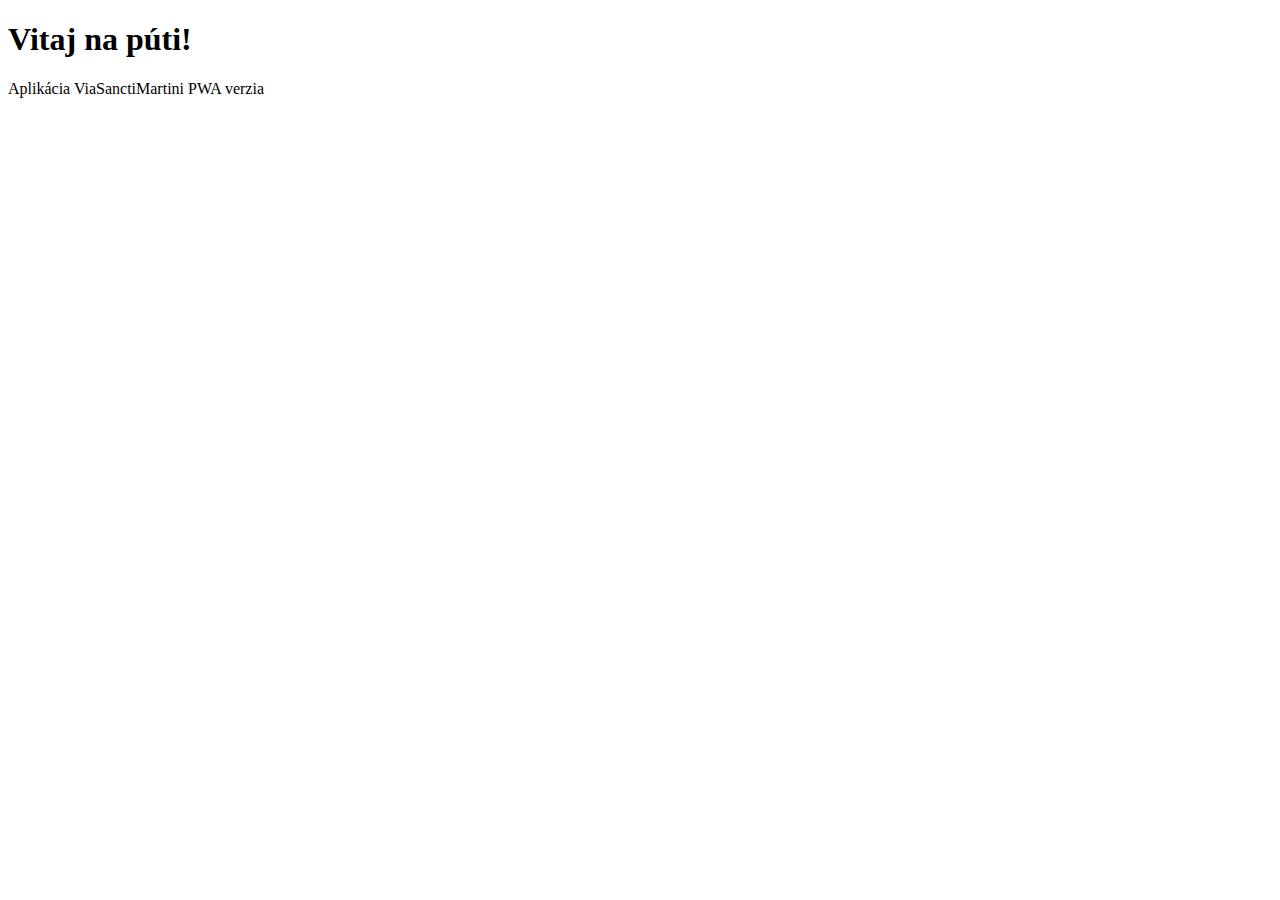
<file: index.html>
<!DOCTYPE html>
<html lang="sk">
<head>
  <meta charset="UTF-8" />
  <meta name="viewport" content="width=device-width, initial-scale=1.0" />
  <link rel="manifest" href="manifest.webmanifest" />
  <link rel="stylesheet" href="style.css" />
  <meta name="theme-color" content="#4CAF50" />
  <title>Via Sancti Martini</title>
</head>
<body>
  <h1>Vitaj na púti!</h1>
  <p>Aplikácia ViaSanctiMartini PWA verzia</p>

  <script src="script.js"></script>
</body>
</html>
</file>
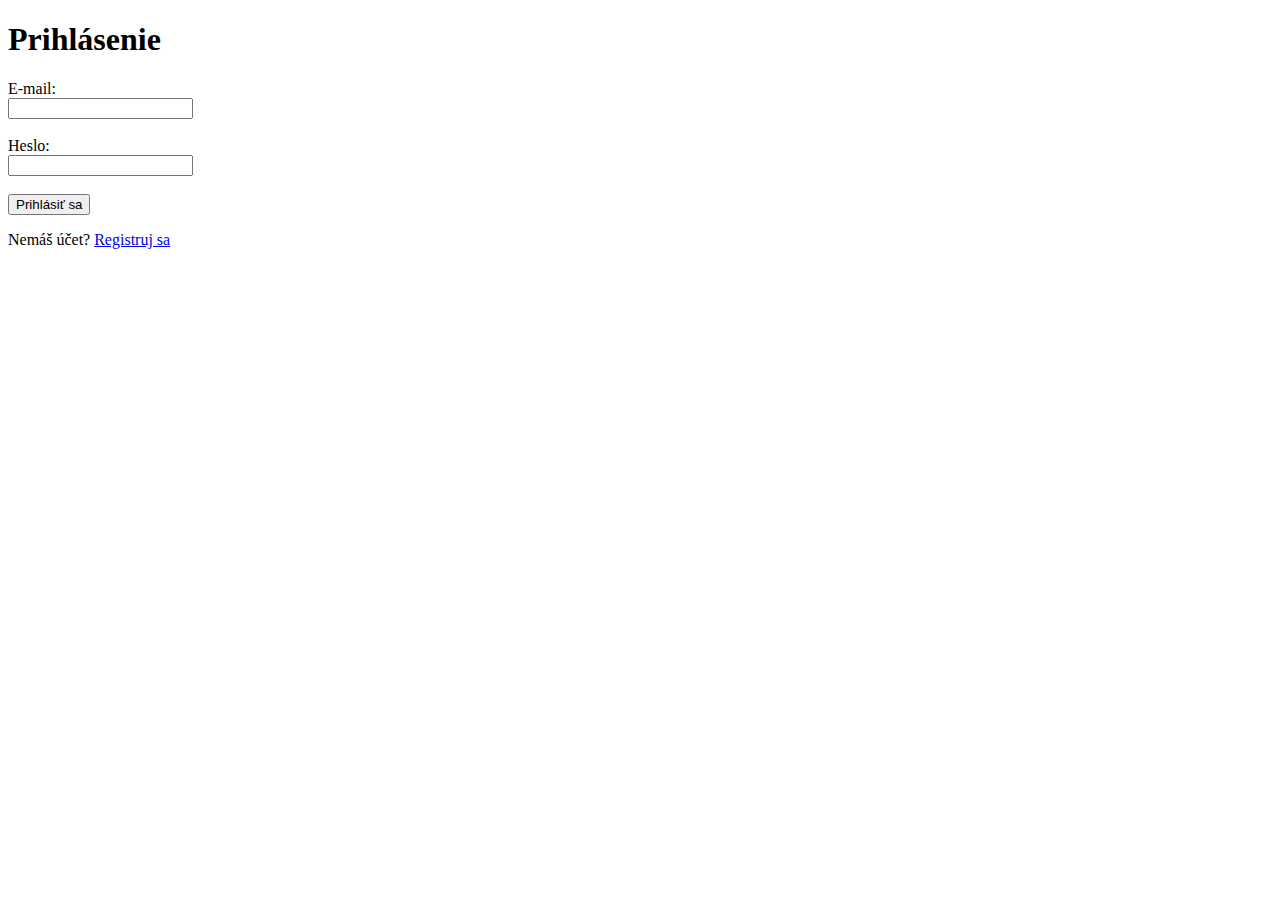
<file: pages/login.html>
<!DOCTYPE html>
<html lang="sk">
<head>
  <meta charset="UTF-8" />
  <meta name="viewport" content="width=device-width, initial-scale=1.0" />
  <title>Prihlásenie</title>
  <link rel="stylesheet" href="../style.css" />
</head>
<body>
  <main>
    <h1>Prihlásenie</h1>

    <form id="login-form">
      <label for="email">E-mail:</label><br />
      <input type="email" id="email" name="email" required /><br /><br />

      <label for="password">Heslo:</label><br />
      <input type="password" id="password" name="password" required /><br /><br />

      <button type="submit">Prihlásiť sa</button>
    </form>

    <p id="error-message" style="display: none;"></p>
    <p>Nemáš účet? <a href="register.html">Registruj sa</a></p>
  </main>

  <script type="module">
    import { loginUser } from "../js/auth.js";
    import { showError, clearError } from "../js/utils.js";

    const form = document.getElementById("login-form");
    const errorMessage = document.getElementById("error-message");

    form.addEventListener("submit", async (e) => {
      e.preventDefault();
      clearError(errorMessage);

      const email = form.email.value;
      const password = form.password.value;

      try {
        await loginUser(email, password);
        window.location.href = "welcome.html"; // po prihlásení presmeruj
      } catch (err) {
        showError(errorMessage, err.message);
      }
    });
  </script>
</body>
</html>
</file>
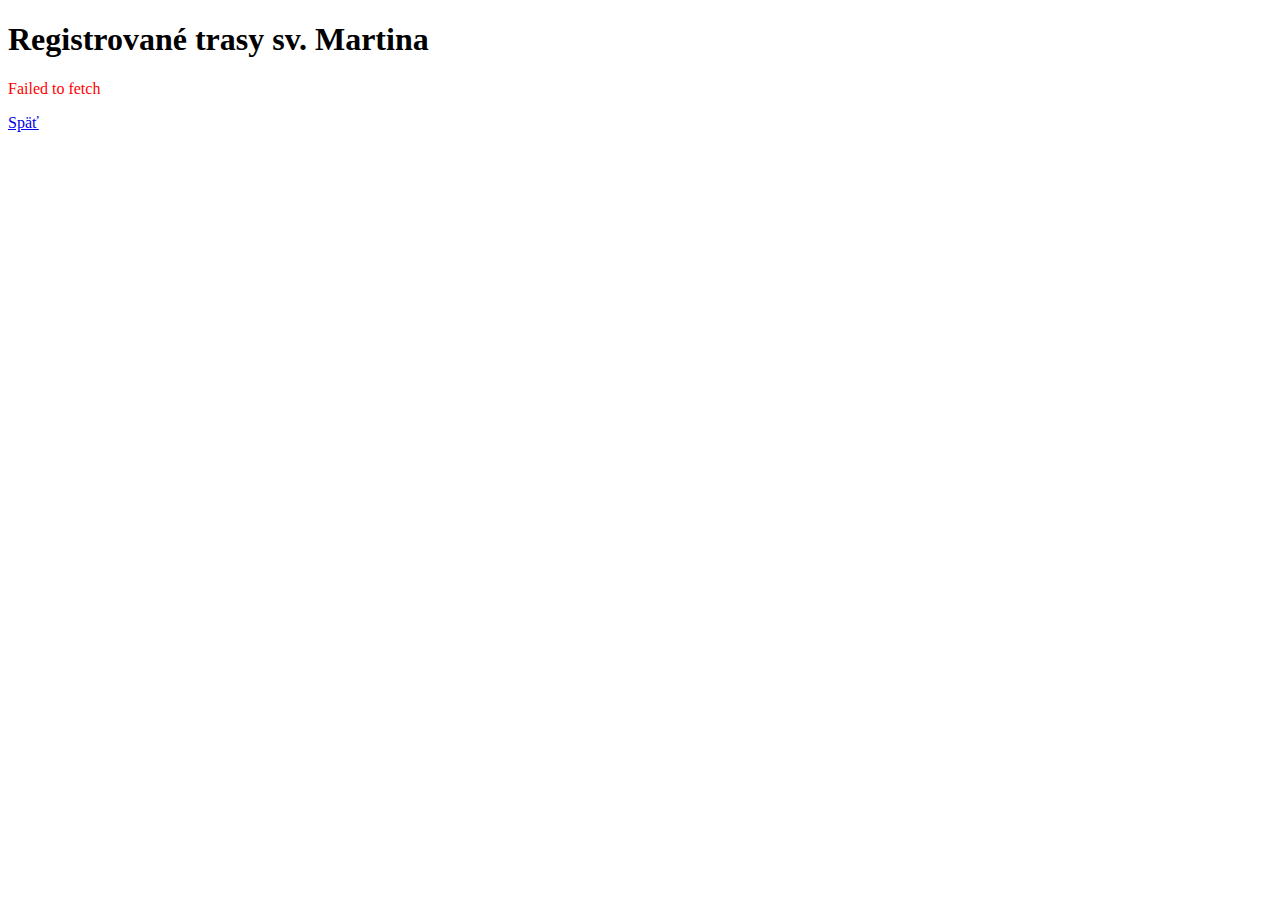
<file: pages/map.html>
<!DOCTYPE html> 
<html lang="sk">
<head>
  <meta charset="UTF-8" />
  <meta name="viewport" content="width=device-width, initial-scale=1.0" />
  <title>Registrované trasy</title>
  <link rel="stylesheet" href="../style.css" />
</head>
<body>
  <main>
    <h1>Registrované trasy sv. Martina</h1>

    <ul id="route-list"></ul>
    <p id="error-message" style="display: none; color: red;"></p>
    <a href="welcome.html">Späť</a>
  </main>

  <script type="module">
    import { fetchRoutes } from "../js/map.js";
    import { showError, clearError } from "../js/utils.js";

    const list = document.getElementById("route-list");
    const errorMessage = document.getElementById("error-message");

    async function loadRoutes() {
      clearError(errorMessage);
      console.log("🔄 Spúšťam loadRoutes()...");

      try {
        const routes = await fetchRoutes();
        console.log("📦 Trasy zo servera:", routes);

        if (!routes.length) {
          list.innerHTML = "<li>Žiadne trasy sa nenačítali.</li>";
          return;
        }

        list.innerHTML = "";
        routes.forEach(route => {
          const li = document.createElement("li");
          li.innerHTML = `<strong>${route.name}</strong>: ${route.description}`;
          list.appendChild(li);
        });

      } catch (err) {
        console.error("❌ Chyba pri načítaní trás:", err);
        showError(errorMessage, err.message || "Chyba pri načítaní trás.");
      }
    }

    loadRoutes();
  </script>
</body>
</html>
</file>
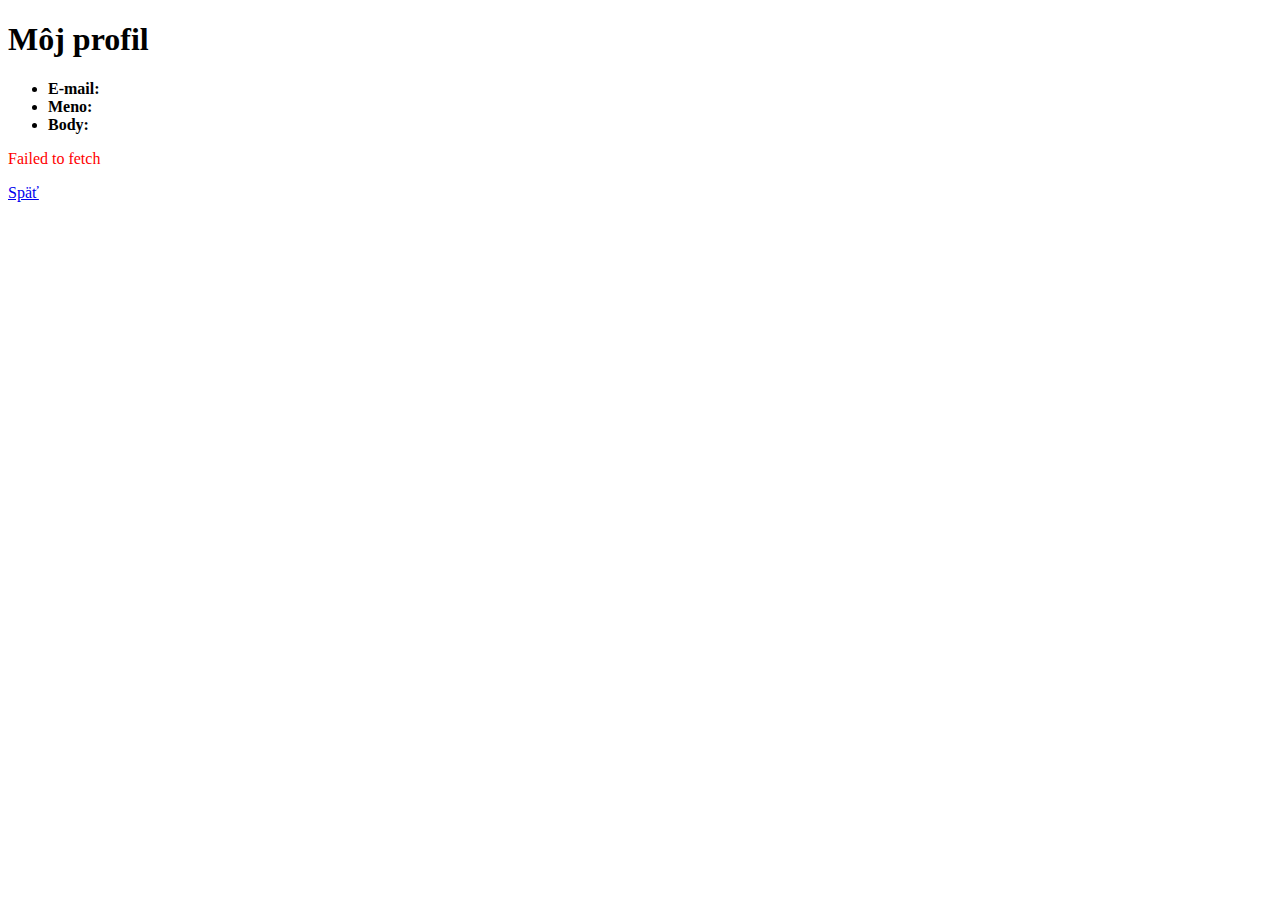
<file: pages/profile.html>
<!DOCTYPE html>
<html lang="sk">
<head>
  <meta charset="UTF-8" />
  <meta name="viewport" content="width=device-width, initial-scale=1.0" />
  <title>Môj profil</title>
  <link rel="stylesheet" href="../style.css" />
</head>
<body>
  <main>
    <h1>Môj profil</h1>

    <ul id="profile-data">
      <li><strong>E-mail:</strong> <span id="email"></span></li>
      <li><strong>Meno:</strong> <span id="full_name"></span></li>
      <li><strong>Body:</strong> <span id="points"></span></li>
    </ul>

    <p id="error-message" style="display: none;"></p>
    <a href="welcome.html">Späť</a>
  </main>

  <script type="module">
    import { API_URL } from "../js/config.js";
    import { getToken, logout } from "../js/auth.js";
    import { showError } from "../js/utils.js";

    const emailEl = document.getElementById("email");
    const fullNameEl = document.getElementById("full_name");
    const pointsEl = document.getElementById("points");
    const errorMessage = document.getElementById("error-message");

    async function loadProfile() {
      try {
        const response = await fetch(`${API_URL}/users/me`, {
          headers: {
            "Authorization": `Bearer ${getToken()}`
          }
        });

        if (response.status === 401) {
          logout();
          return;
        }

        if (!response.ok) {
          throw new Error("Nepodarilo sa načítať profil.");
        }

        const user = await response.json();
        emailEl.textContent = user.email;
        fullNameEl.textContent = user.full_name || "Nezadané";
        pointsEl.textContent = user.points;

      } catch (err) {
        showError(errorMessage, err.message);
      }
    }

    loadProfile();
  </script>
</body>
</html>
</file>
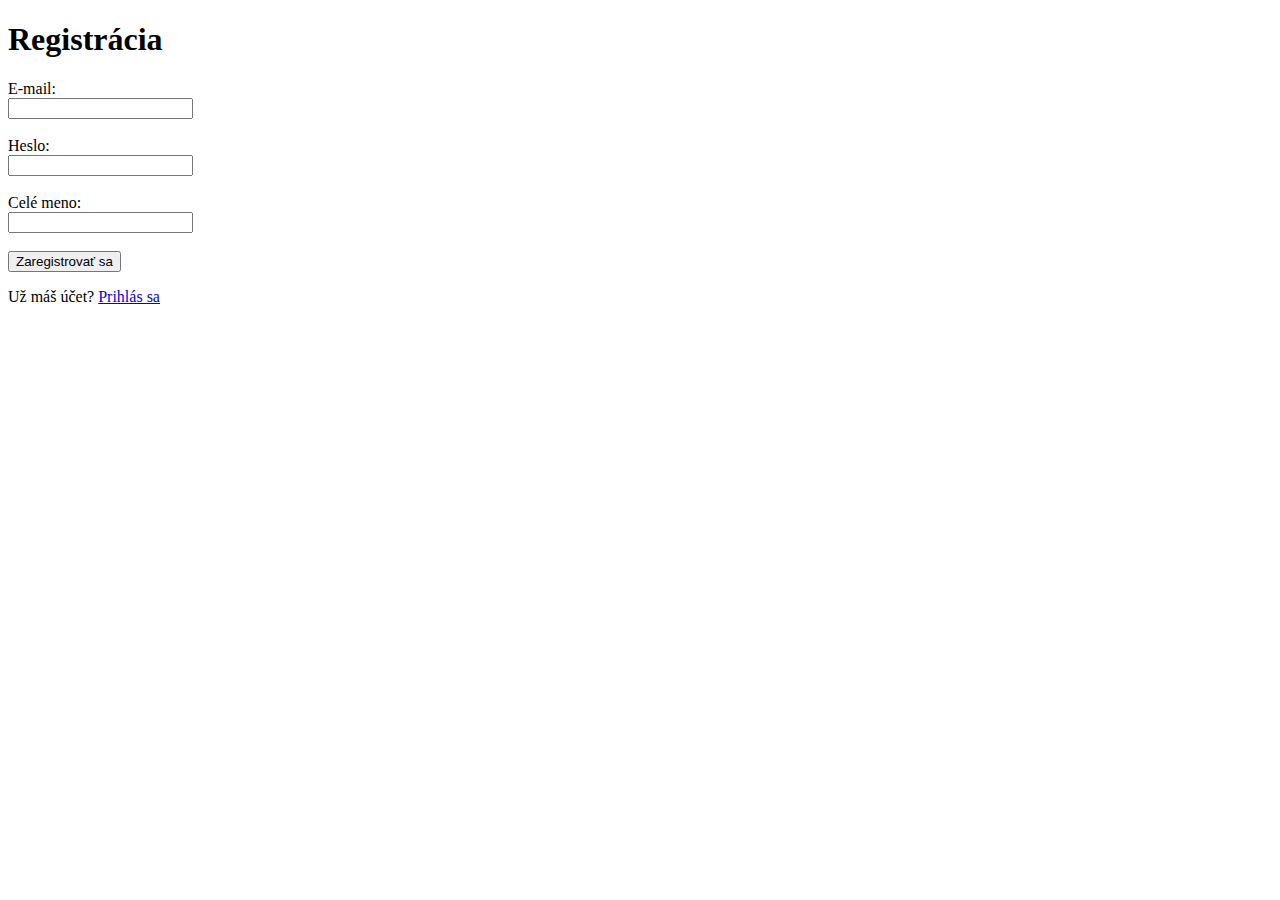
<file: pages/register.html>
<!DOCTYPE html>
<html lang="sk">
<head>
  <meta charset="UTF-8" />
  <meta name="viewport" content="width=device-width, initial-scale=1.0" />
  <title>Registrácia</title>
  <link rel="stylesheet" href="../style.css" />
</head>
<body>
  <main>
    <h1>Registrácia</h1>

    <form id="register-form">
      <label for="email">E-mail:</label><br />
      <input type="email" id="email" name="email" required /><br /><br />

      <label for="password">Heslo:</label><br />
      <input type="password" id="password" name="password" required /><br /><br />

      <label for="full_name">Celé meno:</label><br />
      <input type="text" id="full_name" name="full_name" /><br /><br />

      <button type="submit">Zaregistrovať sa</button>
    </form>

    <p id="error-message" style="display: none;"></p>
    <p>Už máš účet? <a href="login.html">Prihlás sa</a></p>
  </main>

  <script type="module">
    import { API_URL } from "../js/config.js";
    import { showError, clearError } from "../js/utils.js";

    const form = document.getElementById("register-form");
    const errorMessage = document.getElementById("error-message");

    form.addEventListener("submit", async (e) => {
      e.preventDefault();
      clearError(errorMessage);

      const payload = {
        email: form.email.value,
        password: form.password.value,
        full_name: form.full_name.value || null
      };

      try {
        const response = await fetch(`${API_URL}/auth/register`, {
          method: "POST",
          headers: { "Content-Type": "application/json" },
          body: JSON.stringify(payload)
        });

        if (!response.ok) {
          throw new Error("Registrácia zlyhala");
        }

        alert("Registrácia bola úspešná. Môžete sa prihlásiť.");
        window.location.href = "login.html";
      } catch (err) {
        showError(errorMessage, err.message);
      }
    });
  </script>
</body>
</html>
</file>
<file: style.css>
.button {
  display: inline-block;
  background-color: #4CAF50;
  color: white;
  padding: 0.8rem 1.5rem;
  margin: 0.5rem;
  text-decoration: none;
  border-radius: 5px;
  font-weight: bold;
}

.button:hover {
  background-color: #388E3C;
}

.cta-buttons {
  margin-top: 2rem;
}
</file>
